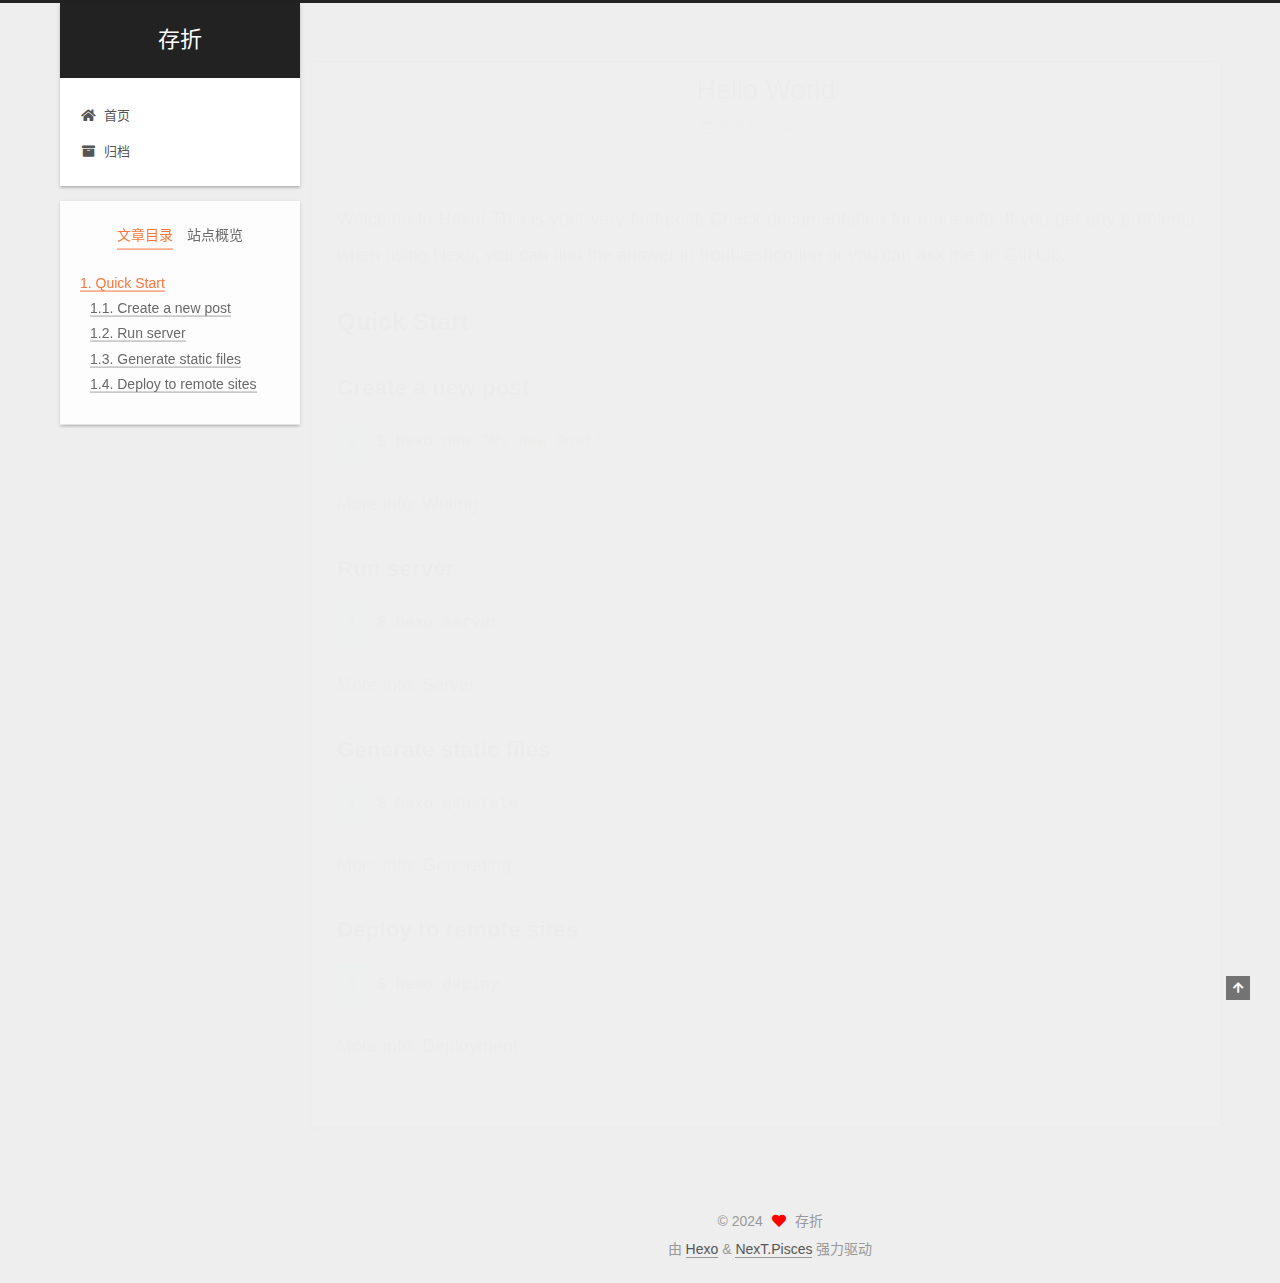
<file: 2024/06/01/hello-world/index.html>
<!DOCTYPE html>
<html lang="zh-CN">
<head>
  <meta charset="UTF-8">
<meta name="viewport" content="width=device-width, initial-scale=1, maximum-scale=2">
<meta name="theme-color" content="#222">
<meta name="generator" content="Hexo 7.2.0">
  <link rel="apple-touch-icon" sizes="180x180" href="/images/apple-touch-icon-next.png">
  <link rel="icon" type="image/png" sizes="32x32" href="/images/favicon-32x32-next.png">
  <link rel="icon" type="image/png" sizes="16x16" href="/images/favicon-16x16-next.png">
  <link rel="mask-icon" href="/images/logo.svg" color="#222">

<link rel="stylesheet" href="/css/main.css">


<link rel="stylesheet" href="/lib/font-awesome/css/all.min.css">

<script id="hexo-configurations">
    var NexT = window.NexT || {};
    var CONFIG = {"hostname":"example.com","root":"/","scheme":"Pisces","version":"7.8.0","exturl":false,"sidebar":{"position":"left","display":"post","padding":18,"offset":12,"onmobile":false},"copycode":{"enable":false,"show_result":false,"style":null},"back2top":{"enable":true,"sidebar":false,"scrollpercent":false},"bookmark":{"enable":false,"color":"#222","save":"auto"},"fancybox":false,"mediumzoom":false,"lazyload":false,"pangu":false,"comments":{"style":"tabs","active":null,"storage":true,"lazyload":false,"nav":null},"algolia":{"hits":{"per_page":10},"labels":{"input_placeholder":"Search for Posts","hits_empty":"We didn't find any results for the search: ${query}","hits_stats":"${hits} results found in ${time} ms"}},"localsearch":{"enable":false,"trigger":"auto","top_n_per_article":1,"unescape":false,"preload":false},"motion":{"enable":true,"async":false,"transition":{"post_block":"fadeIn","post_header":"slideDownIn","post_body":"slideDownIn","coll_header":"slideLeftIn","sidebar":"slideUpIn"}}};
  </script>

  <meta name="description" content="Welcome to Hexo! This is your very first post. Check documentation for more info. If you get any problems when using Hexo, you can find the answer in troubleshooting or you can ask me on GitHub. Quick">
<meta property="og:type" content="article">
<meta property="og:title" content="Hello World">
<meta property="og:url" content="http://example.com/2024/06/01/hello-world/index.html">
<meta property="og:site_name" content="存折">
<meta property="og:description" content="Welcome to Hexo! This is your very first post. Check documentation for more info. If you get any problems when using Hexo, you can find the answer in troubleshooting or you can ask me on GitHub. Quick">
<meta property="og:locale" content="zh_CN">
<meta property="article:published_time" content="2024-06-01T09:05:41.116Z">
<meta property="article:modified_time" content="2024-06-01T09:05:41.116Z">
<meta property="article:author" content="存折">
<meta name="twitter:card" content="summary">

<link rel="canonical" href="http://example.com/2024/06/01/hello-world/">


<script id="page-configurations">
  // https://hexo.io/docs/variables.html
  CONFIG.page = {
    sidebar: "",
    isHome : false,
    isPost : true,
    lang   : 'zh-CN'
  };
</script>

  <title>Hello World | 存折</title>
  






  <noscript>
  <style>
  .use-motion .brand,
  .use-motion .menu-item,
  .sidebar-inner,
  .use-motion .post-block,
  .use-motion .pagination,
  .use-motion .comments,
  .use-motion .post-header,
  .use-motion .post-body,
  .use-motion .collection-header { opacity: initial; }

  .use-motion .site-title,
  .use-motion .site-subtitle {
    opacity: initial;
    top: initial;
  }

  .use-motion .logo-line-before i { left: initial; }
  .use-motion .logo-line-after i { right: initial; }
  </style>
</noscript>

</head>

<body itemscope itemtype="http://schema.org/WebPage">
  <div class="container use-motion">
    <div class="headband"></div>

    <header class="header" itemscope itemtype="http://schema.org/WPHeader">
      <div class="header-inner"><div class="site-brand-container">
  <div class="site-nav-toggle">
    <div class="toggle" aria-label="切换导航栏">
      <span class="toggle-line toggle-line-first"></span>
      <span class="toggle-line toggle-line-middle"></span>
      <span class="toggle-line toggle-line-last"></span>
    </div>
  </div>

  <div class="site-meta">

    <a href="/" class="brand" rel="start">
      <span class="logo-line-before"><i></i></span>
      <h1 class="site-title">存折</h1>
      <span class="logo-line-after"><i></i></span>
    </a>
  </div>

  <div class="site-nav-right">
    <div class="toggle popup-trigger">
    </div>
  </div>
</div>




<nav class="site-nav">
  <ul id="menu" class="main-menu menu">
        <li class="menu-item menu-item-home">

    <a href="/" rel="section"><i class="fa fa-home fa-fw"></i>首页</a>

  </li>
        <li class="menu-item menu-item-archives">

    <a href="/archives/" rel="section"><i class="fa fa-archive fa-fw"></i>归档</a>

  </li>
  </ul>
</nav>




</div>
    </header>

    
  <div class="back-to-top">
    <i class="fa fa-arrow-up"></i>
    <span>0%</span>
  </div>


    <main class="main">
      <div class="main-inner">
        <div class="content-wrap">
          

          <div class="content post posts-expand">
            

    
  
  
  <article itemscope itemtype="http://schema.org/Article" class="post-block" lang="zh-CN">
    <link itemprop="mainEntityOfPage" href="http://example.com/2024/06/01/hello-world/">

    <span hidden itemprop="author" itemscope itemtype="http://schema.org/Person">
      <meta itemprop="image" content="/images/avatar.gif">
      <meta itemprop="name" content="存折">
      <meta itemprop="description" content="让我们一起来维护它吧">
    </span>

    <span hidden itemprop="publisher" itemscope itemtype="http://schema.org/Organization">
      <meta itemprop="name" content="存折">
    </span>
      <header class="post-header">
        <h1 class="post-title" itemprop="name headline">
          Hello World
        </h1>

        <div class="post-meta">
            <span class="post-meta-item">
              <span class="post-meta-item-icon">
                <i class="far fa-calendar"></i>
              </span>
              <span class="post-meta-item-text">发表于</span>

              <time title="创建时间：2024-06-01 17:05:41" itemprop="dateCreated datePublished" datetime="2024-06-01T17:05:41+08:00">2024-06-01</time>
            </span>

          

        </div>
      </header>

    
    
    
    <div class="post-body" itemprop="articleBody">

      
        <p>Welcome to <a target="_blank" rel="noopener" href="https://hexo.io/">Hexo</a>! This is your very first post. Check <a target="_blank" rel="noopener" href="https://hexo.io/docs/">documentation</a> for more info. If you get any problems when using Hexo, you can find the answer in <a target="_blank" rel="noopener" href="https://hexo.io/docs/troubleshooting.html">troubleshooting</a> or you can ask me on <a target="_blank" rel="noopener" href="https://github.com/hexojs/hexo/issues">GitHub</a>.</p>
<h2 id="Quick-Start"><a href="#Quick-Start" class="headerlink" title="Quick Start"></a>Quick Start</h2><h3 id="Create-a-new-post"><a href="#Create-a-new-post" class="headerlink" title="Create a new post"></a>Create a new post</h3><figure class="highlight bash"><table><tr><td class="gutter"><pre><span class="line">1</span><br></pre></td><td class="code"><pre><span class="line">$ hexo new <span class="string">&quot;My New Post&quot;</span></span><br></pre></td></tr></table></figure>

<p>More info: <a target="_blank" rel="noopener" href="https://hexo.io/docs/writing.html">Writing</a></p>
<h3 id="Run-server"><a href="#Run-server" class="headerlink" title="Run server"></a>Run server</h3><figure class="highlight bash"><table><tr><td class="gutter"><pre><span class="line">1</span><br></pre></td><td class="code"><pre><span class="line">$ hexo server</span><br></pre></td></tr></table></figure>

<p>More info: <a target="_blank" rel="noopener" href="https://hexo.io/docs/server.html">Server</a></p>
<h3 id="Generate-static-files"><a href="#Generate-static-files" class="headerlink" title="Generate static files"></a>Generate static files</h3><figure class="highlight bash"><table><tr><td class="gutter"><pre><span class="line">1</span><br></pre></td><td class="code"><pre><span class="line">$ hexo generate</span><br></pre></td></tr></table></figure>

<p>More info: <a target="_blank" rel="noopener" href="https://hexo.io/docs/generating.html">Generating</a></p>
<h3 id="Deploy-to-remote-sites"><a href="#Deploy-to-remote-sites" class="headerlink" title="Deploy to remote sites"></a>Deploy to remote sites</h3><figure class="highlight bash"><table><tr><td class="gutter"><pre><span class="line">1</span><br></pre></td><td class="code"><pre><span class="line">$ hexo deploy</span><br></pre></td></tr></table></figure>

<p>More info: <a target="_blank" rel="noopener" href="https://hexo.io/docs/one-command-deployment.html">Deployment</a></p>

    </div>

    
    
    

      <footer class="post-footer">

        


        
      </footer>
    
  </article>
  
  
  



          </div>
          

<script>
  window.addEventListener('tabs:register', () => {
    let { activeClass } = CONFIG.comments;
    if (CONFIG.comments.storage) {
      activeClass = localStorage.getItem('comments_active') || activeClass;
    }
    if (activeClass) {
      let activeTab = document.querySelector(`a[href="#comment-${activeClass}"]`);
      if (activeTab) {
        activeTab.click();
      }
    }
  });
  if (CONFIG.comments.storage) {
    window.addEventListener('tabs:click', event => {
      if (!event.target.matches('.tabs-comment .tab-content .tab-pane')) return;
      let commentClass = event.target.classList[1];
      localStorage.setItem('comments_active', commentClass);
    });
  }
</script>

        </div>
          
  
  <div class="toggle sidebar-toggle">
    <span class="toggle-line toggle-line-first"></span>
    <span class="toggle-line toggle-line-middle"></span>
    <span class="toggle-line toggle-line-last"></span>
  </div>

  <aside class="sidebar">
    <div class="sidebar-inner">

      <ul class="sidebar-nav motion-element">
        <li class="sidebar-nav-toc">
          文章目录
        </li>
        <li class="sidebar-nav-overview">
          站点概览
        </li>
      </ul>

      <!--noindex-->
      <div class="post-toc-wrap sidebar-panel">
          <div class="post-toc motion-element"><ol class="nav"><li class="nav-item nav-level-2"><a class="nav-link" href="#Quick-Start"><span class="nav-number">1.</span> <span class="nav-text">Quick Start</span></a><ol class="nav-child"><li class="nav-item nav-level-3"><a class="nav-link" href="#Create-a-new-post"><span class="nav-number">1.1.</span> <span class="nav-text">Create a new post</span></a></li><li class="nav-item nav-level-3"><a class="nav-link" href="#Run-server"><span class="nav-number">1.2.</span> <span class="nav-text">Run server</span></a></li><li class="nav-item nav-level-3"><a class="nav-link" href="#Generate-static-files"><span class="nav-number">1.3.</span> <span class="nav-text">Generate static files</span></a></li><li class="nav-item nav-level-3"><a class="nav-link" href="#Deploy-to-remote-sites"><span class="nav-number">1.4.</span> <span class="nav-text">Deploy to remote sites</span></a></li></ol></li></ol></div>
      </div>
      <!--/noindex-->

      <div class="site-overview-wrap sidebar-panel">
        <div class="site-author motion-element" itemprop="author" itemscope itemtype="http://schema.org/Person">
  <p class="site-author-name" itemprop="name">存折</p>
  <div class="site-description" itemprop="description">让我们一起来维护它吧</div>
</div>
<div class="site-state-wrap motion-element">
  <nav class="site-state">
      <div class="site-state-item site-state-posts">
          <a href="/archives/">
        
          <span class="site-state-item-count">1</span>
          <span class="site-state-item-name">日志</span>
        </a>
      </div>
  </nav>
</div>



      </div>

    </div>
  </aside>
  <div id="sidebar-dimmer"></div>


      </div>
    </main>

    <footer class="footer">
      <div class="footer-inner">
        

        

<div class="copyright">
  
  &copy; 
  <span itemprop="copyrightYear">2024</span>
  <span class="with-love">
    <i class="fa fa-heart"></i>
  </span>
  <span class="author" itemprop="copyrightHolder">存折</span>
</div>
  <div class="powered-by">由 <a href="https://hexo.io/" class="theme-link" rel="noopener" target="_blank">Hexo</a> & <a href="https://pisces.theme-next.org/" class="theme-link" rel="noopener" target="_blank">NexT.Pisces</a> 强力驱动
  </div>

        








      </div>
    </footer>
  </div>

  
  <script src="/lib/anime.min.js"></script>
  <script src="/lib/velocity/velocity.min.js"></script>
  <script src="/lib/velocity/velocity.ui.min.js"></script>

<script src="/js/utils.js"></script>

<script src="/js/motion.js"></script>


<script src="/js/schemes/pisces.js"></script>


<script src="/js/next-boot.js"></script>




  















  

  

</body>
</html>
</file>
<file: css/main.css>
:root {
  --body-bg-color: #eee;
  --content-bg-color: #fff;
  --card-bg-color: #f5f5f5;
  --text-color: #555;
  --blockquote-color: #666;
  --link-color: #555;
  --link-hover-color: #222;
  --brand-color: #fff;
  --brand-hover-color: #fff;
  --table-row-odd-bg-color: #f9f9f9;
  --table-row-hover-bg-color: #f5f5f5;
  --menu-item-bg-color: #f5f5f5;
  --btn-default-bg: #fff;
  --btn-default-color: #555;
  --btn-default-border-color: #555;
  --btn-default-hover-bg: #222;
  --btn-default-hover-color: #fff;
  --btn-default-hover-border-color: #222;
}
html {
  line-height: 1.15; /* 1 */
  -webkit-text-size-adjust: 100%; /* 2 */
}
body {
  margin: 0;
}
main {
  display: block;
}
h1 {
  font-size: 2em;
  margin: 0.67em 0;
}
hr {
  box-sizing: content-box; /* 1 */
  height: 0; /* 1 */
  overflow: visible; /* 2 */
}
pre {
  font-family: monospace, monospace; /* 1 */
  font-size: 1em; /* 2 */
}
a {
  background: transparent;
}
abbr[title] {
  border-bottom: none; /* 1 */
  text-decoration: underline; /* 2 */
  text-decoration: underline dotted; /* 2 */
}
b,
strong {
  font-weight: bolder;
}
code,
kbd,
samp {
  font-family: monospace, monospace; /* 1 */
  font-size: 1em; /* 2 */
}
small {
  font-size: 80%;
}
sub,
sup {
  font-size: 75%;
  line-height: 0;
  position: relative;
  vertical-align: baseline;
}
sub {
  bottom: -0.25em;
}
sup {
  top: -0.5em;
}
img {
  border-style: none;
}
button,
input,
optgroup,
select,
textarea {
  font-family: inherit; /* 1 */
  font-size: 100%; /* 1 */
  line-height: 1.15; /* 1 */
  margin: 0; /* 2 */
}
button,
input {
/* 1 */
  overflow: visible;
}
button,
select {
/* 1 */
  text-transform: none;
}
button,
[type='button'],
[type='reset'],
[type='submit'] {
  -webkit-appearance: button;
}
button::-moz-focus-inner,
[type='button']::-moz-focus-inner,
[type='reset']::-moz-focus-inner,
[type='submit']::-moz-focus-inner {
  border-style: none;
  padding: 0;
}
button:-moz-focusring,
[type='button']:-moz-focusring,
[type='reset']:-moz-focusring,
[type='submit']:-moz-focusring {
  outline: 1px dotted ButtonText;
}
fieldset {
  padding: 0.35em 0.75em 0.625em;
}
legend {
  box-sizing: border-box; /* 1 */
  color: inherit; /* 2 */
  display: table; /* 1 */
  max-width: 100%; /* 1 */
  padding: 0; /* 3 */
  white-space: normal; /* 1 */
}
progress {
  vertical-align: baseline;
}
textarea {
  overflow: auto;
}
[type='checkbox'],
[type='radio'] {
  box-sizing: border-box; /* 1 */
  padding: 0; /* 2 */
}
[type='number']::-webkit-inner-spin-button,
[type='number']::-webkit-outer-spin-button {
  height: auto;
}
[type='search'] {
  outline-offset: -2px; /* 2 */
  -webkit-appearance: textfield; /* 1 */
}
[type='search']::-webkit-search-decoration {
  -webkit-appearance: none;
}
::-webkit-file-upload-button {
  font: inherit; /* 2 */
  -webkit-appearance: button; /* 1 */
}
details {
  display: block;
}
summary {
  display: list-item;
}
template {
  display: none;
}
[hidden] {
  display: none;
}
::selection {
  background: #262a30;
  color: #eee;
}
html,
body {
  height: 100%;
}
body {
  background: var(--body-bg-color);
  color: var(--text-color);
  font-family: 'Lato', "PingFang SC", "Microsoft YaHei", sans-serif;
  font-size: 1em;
  line-height: 2;
}
@media (max-width: 991px) {
  body {
    padding-left: 0 !important;
    padding-right: 0 !important;
  }
}
h1,
h2,
h3,
h4,
h5,
h6 {
  font-family: 'Lato', "PingFang SC", "Microsoft YaHei", sans-serif;
  font-weight: bold;
  line-height: 1.5;
  margin: 20px 0 15px;
}
h1 {
  font-size: 1.5em;
}
h2 {
  font-size: 1.375em;
}
h3 {
  font-size: 1.25em;
}
h4 {
  font-size: 1.125em;
}
h5 {
  font-size: 1em;
}
h6 {
  font-size: 0.875em;
}
p {
  margin: 0 0 20px 0;
}
a,
span.exturl {
  border-bottom: 1px solid #999;
  color: var(--link-color);
  outline: 0;
  text-decoration: none;
  overflow-wrap: break-word;
  word-wrap: break-word;
  cursor: pointer;
}
a:hover,
span.exturl:hover {
  border-bottom-color: var(--link-hover-color);
  color: var(--link-hover-color);
}
iframe,
img,
video {
  display: block;
  margin-left: auto;
  margin-right: auto;
  max-width: 100%;
}
hr {
  background-image: repeating-linear-gradient(-45deg, #ddd, #ddd 4px, transparent 4px, transparent 8px);
  border: 0;
  height: 3px;
  margin: 40px 0;
}
blockquote {
  border-left: 4px solid #ddd;
  color: var(--blockquote-color);
  margin: 0;
  padding: 0 15px;
}
blockquote cite::before {
  content: '-';
  padding: 0 5px;
}
dt {
  font-weight: bold;
}
dd {
  margin: 0;
  padding: 0;
}
kbd {
  background-color: #f5f5f5;
  background-image: linear-gradient(#eee, #fff, #eee);
  border: 1px solid #ccc;
  border-radius: 0.2em;
  box-shadow: 0.1em 0.1em 0.2em rgba(0,0,0,0.1);
  color: #555;
  font-family: inherit;
  padding: 0.1em 0.3em;
  white-space: nowrap;
}
.table-container {
  overflow: auto;
}
table {
  border-collapse: collapse;
  border-spacing: 0;
  font-size: 0.875em;
  margin: 0 0 20px 0;
  width: 100%;
}
tbody tr:nth-of-type(odd) {
  background: var(--table-row-odd-bg-color);
}
tbody tr:hover {
  background: var(--table-row-hover-bg-color);
}
caption,
th,
td {
  font-weight: normal;
  padding: 8px;
  vertical-align: middle;
}
th,
td {
  border: 1px solid #ddd;
  border-bottom: 3px solid #ddd;
}
th {
  font-weight: 700;
  padding-bottom: 10px;
}
td {
  border-bottom-width: 1px;
}
.btn {
  background: var(--btn-default-bg);
  border: 2px solid var(--btn-default-border-color);
  border-radius: 2px;
  color: var(--btn-default-color);
  display: inline-block;
  font-size: 0.875em;
  line-height: 2;
  padding: 0 20px;
  text-decoration: none;
  transition-property: background-color;
  transition-delay: 0s;
  transition-duration: 0.2s;
  transition-timing-function: ease-in-out;
}
.btn:hover {
  background: var(--btn-default-hover-bg);
  border-color: var(--btn-default-hover-border-color);
  color: var(--btn-default-hover-color);
}
.btn + .btn {
  margin: 0 0 8px 8px;
}
.btn .fa-fw {
  text-align: left;
  width: 1.285714285714286em;
}
.toggle {
  line-height: 0;
}
.toggle .toggle-line {
  background: #fff;
  display: inline-block;
  height: 2px;
  left: 0;
  position: relative;
  top: 0;
  transition: all 0.4s;
  vertical-align: top;
  width: 100%;
}
.toggle .toggle-line:not(:first-child) {
  margin-top: 3px;
}
.toggle.toggle-arrow .toggle-line-first {
  left: 50%;
  top: 2px;
  transform: rotate(45deg);
  width: 50%;
}
.toggle.toggle-arrow .toggle-line-middle {
  left: 2px;
  width: 90%;
}
.toggle.toggle-arrow .toggle-line-last {
  left: 50%;
  top: -2px;
  transform: rotate(-45deg);
  width: 50%;
}
.toggle.toggle-close .toggle-line-first {
  transform: rotate(-45deg);
  top: 5px;
}
.toggle.toggle-close .toggle-line-middle {
  opacity: 0;
}
.toggle.toggle-close .toggle-line-last {
  transform: rotate(45deg);
  top: -5px;
}
.highlight,
pre {
  background: #f7f7f7;
  color: #4d4d4c;
  line-height: 1.6;
  margin: 0 auto 20px;
}
pre,
code {
  font-family: consolas, Menlo, monospace, "PingFang SC", "Microsoft YaHei";
}
code {
  background: #eee;
  border-radius: 3px;
  color: #555;
  padding: 2px 4px;
  overflow-wrap: break-word;
  word-wrap: break-word;
}
.highlight *::selection {
  background: #d6d6d6;
}
.highlight pre {
  border: 0;
  margin: 0;
  padding: 10px 0;
}
.highlight table {
  border: 0;
  margin: 0;
  width: auto;
}
.highlight td {
  border: 0;
  padding: 0;
}
.highlight figcaption {
  background: #eff2f3;
  color: #4d4d4c;
  display: flex;
  font-size: 0.875em;
  justify-content: space-between;
  line-height: 1.2;
  padding: 0.5em;
}
.highlight figcaption a {
  color: #4d4d4c;
}
.highlight figcaption a:hover {
  border-bottom-color: #4d4d4c;
}
.highlight .gutter {
  -moz-user-select: none;
  -ms-user-select: none;
  -webkit-user-select: none;
  user-select: none;
}
.highlight .gutter pre {
  background: #eff2f3;
  color: #869194;
  padding-left: 10px;
  padding-right: 10px;
  text-align: right;
}
.highlight .code pre {
  background: #f7f7f7;
  padding-left: 10px;
  width: 100%;
}
.gist table {
  width: auto;
}
.gist table td {
  border: 0;
}
pre {
  overflow: auto;
  padding: 10px;
}
pre code {
  background: none;
  color: #4d4d4c;
  font-size: 0.875em;
  padding: 0;
  text-shadow: none;
}
pre .deletion {
  background: #fdd;
}
pre .addition {
  background: #dfd;
}
pre .meta {
  color: #eab700;
  -moz-user-select: none;
  -ms-user-select: none;
  -webkit-user-select: none;
  user-select: none;
}
pre .comment {
  color: #8e908c;
}
pre .variable,
pre .attribute,
pre .tag,
pre .name,
pre .regexp,
pre .ruby .constant,
pre .xml .tag .title,
pre .xml .pi,
pre .xml .doctype,
pre .html .doctype,
pre .css .id,
pre .css .class,
pre .css .pseudo {
  color: #c82829;
}
pre .number,
pre .preprocessor,
pre .built_in,
pre .builtin-name,
pre .literal,
pre .params,
pre .constant,
pre .command {
  color: #f5871f;
}
pre .ruby .class .title,
pre .css .rules .attribute,
pre .string,
pre .symbol,
pre .value,
pre .inheritance,
pre .header,
pre .ruby .symbol,
pre .xml .cdata,
pre .special,
pre .formula {
  color: #718c00;
}
pre .title,
pre .css .hexcolor {
  color: #3e999f;
}
pre .function,
pre .python .decorator,
pre .python .title,
pre .ruby .function .title,
pre .ruby .title .keyword,
pre .perl .sub,
pre .javascript .title,
pre .coffeescript .title {
  color: #4271ae;
}
pre .keyword,
pre .javascript .function {
  color: #8959a8;
}
.blockquote-center {
  border-left: none;
  margin: 40px 0;
  padding: 0;
  position: relative;
  text-align: center;
}
.blockquote-center .fa {
  display: block;
  opacity: 0.6;
  position: absolute;
  width: 100%;
}
.blockquote-center .fa-quote-left {
  border-top: 1px solid #ccc;
  text-align: left;
  top: -20px;
}
.blockquote-center .fa-quote-right {
  border-bottom: 1px solid #ccc;
  text-align: right;
  bottom: -20px;
}
.blockquote-center p,
.blockquote-center div {
  text-align: center;
}
.post-body .group-picture img {
  margin: 0 auto;
  padding: 0 3px;
}
.group-picture-row {
  margin-bottom: 6px;
  overflow: hidden;
}
.group-picture-column {
  float: left;
  margin-bottom: 10px;
}
.post-body .label {
  color: #555;
  display: inline;
  padding: 0 2px;
}
.post-body .label.default {
  background: #f0f0f0;
}
.post-body .label.primary {
  background: #efe6f7;
}
.post-body .label.info {
  background: #e5f2f8;
}
.post-body .label.success {
  background: #e7f4e9;
}
.post-body .label.warning {
  background: #fcf6e1;
}
.post-body .label.danger {
  background: #fae8eb;
}
.post-body .tabs {
  margin-bottom: 20px;
}
.post-body .tabs,
.tabs-comment {
  display: block;
  padding-top: 10px;
  position: relative;
}
.post-body .tabs ul.nav-tabs,
.tabs-comment ul.nav-tabs {
  display: flex;
  flex-wrap: wrap;
  margin: 0;
  margin-bottom: -1px;
  padding: 0;
}
@media (max-width: 413px) {
  .post-body .tabs ul.nav-tabs,
  .tabs-comment ul.nav-tabs {
    display: block;
    margin-bottom: 5px;
  }
}
.post-body .tabs ul.nav-tabs li.tab,
.tabs-comment ul.nav-tabs li.tab {
  border-bottom: 1px solid #ddd;
  border-left: 1px solid transparent;
  border-right: 1px solid transparent;
  border-top: 3px solid transparent;
  flex-grow: 1;
  list-style-type: none;
  border-radius: 0 0 0 0;
}
@media (max-width: 413px) {
  .post-body .tabs ul.nav-tabs li.tab,
  .tabs-comment ul.nav-tabs li.tab {
    border-bottom: 1px solid transparent;
    border-left: 3px solid transparent;
    border-right: 1px solid transparent;
    border-top: 1px solid transparent;
  }
}
@media (max-width: 413px) {
  .post-body .tabs ul.nav-tabs li.tab,
  .tabs-comment ul.nav-tabs li.tab {
    border-radius: 0;
  }
}
.post-body .tabs ul.nav-tabs li.tab a,
.tabs-comment ul.nav-tabs li.tab a {
  border-bottom: initial;
  display: block;
  line-height: 1.8;
  outline: 0;
  padding: 0.25em 0.75em;
  text-align: center;
  transition-delay: 0s;
  transition-duration: 0.2s;
  transition-timing-function: ease-out;
}
.post-body .tabs ul.nav-tabs li.tab a i,
.tabs-comment ul.nav-tabs li.tab a i {
  width: 1.285714285714286em;
}
.post-body .tabs ul.nav-tabs li.tab.active,
.tabs-comment ul.nav-tabs li.tab.active {
  border-bottom: 1px solid transparent;
  border-left: 1px solid #ddd;
  border-right: 1px solid #ddd;
  border-top: 3px solid #fc6423;
}
@media (max-width: 413px) {
  .post-body .tabs ul.nav-tabs li.tab.active,
  .tabs-comment ul.nav-tabs li.tab.active {
    border-bottom: 1px solid #ddd;
    border-left: 3px solid #fc6423;
    border-right: 1px solid #ddd;
    border-top: 1px solid #ddd;
  }
}
.post-body .tabs ul.nav-tabs li.tab.active a,
.tabs-comment ul.nav-tabs li.tab.active a {
  color: var(--link-color);
  cursor: default;
}
.post-body .tabs .tab-content .tab-pane,
.tabs-comment .tab-content .tab-pane {
  border: 1px solid #ddd;
  border-top: 0;
  padding: 20px 20px 0 20px;
  border-radius: 0;
}
.post-body .tabs .tab-content .tab-pane:not(.active),
.tabs-comment .tab-content .tab-pane:not(.active) {
  display: none;
}
.post-body .tabs .tab-content .tab-pane.active,
.tabs-comment .tab-content .tab-pane.active {
  display: block;
}
.post-body .tabs .tab-content .tab-pane.active:nth-of-type(1),
.tabs-comment .tab-content .tab-pane.active:nth-of-type(1) {
  border-radius: 0 0 0 0;
}
@media (max-width: 413px) {
  .post-body .tabs .tab-content .tab-pane.active:nth-of-type(1),
  .tabs-comment .tab-content .tab-pane.active:nth-of-type(1) {
    border-radius: 0;
  }
}
.post-body .note {
  border-radius: 3px;
  margin-bottom: 20px;
  padding: 1em;
  position: relative;
  border: 1px solid #eee;
  border-left-width: 5px;
}
.post-body .note h2,
.post-body .note h3,
.post-body .note h4,
.post-body .note h5,
.post-body .note h6 {
  margin-top: 0;
  border-bottom: initial;
  margin-bottom: 0;
  padding-top: 0;
}
.post-body .note p:first-child,
.post-body .note ul:first-child,
.post-body .note ol:first-child,
.post-body .note table:first-child,
.post-body .note pre:first-child,
.post-body .note blockquote:first-child,
.post-body .note img:first-child {
  margin-top: 0;
}
.post-body .note p:last-child,
.post-body .note ul:last-child,
.post-body .note ol:last-child,
.post-body .note table:last-child,
.post-body .note pre:last-child,
.post-body .note blockquote:last-child,
.post-body .note img:last-child {
  margin-bottom: 0;
}
.post-body .note.default {
  border-left-color: #777;
}
.post-body .note.default h2,
.post-body .note.default h3,
.post-body .note.default h4,
.post-body .note.default h5,
.post-body .note.default h6 {
  color: #777;
}
.post-body .note.primary {
  border-left-color: #6f42c1;
}
.post-body .note.primary h2,
.post-body .note.primary h3,
.post-body .note.primary h4,
.post-body .note.primary h5,
.post-body .note.primary h6 {
  color: #6f42c1;
}
.post-body .note.info {
  border-left-color: #428bca;
}
.post-body .note.info h2,
.post-body .note.info h3,
.post-body .note.info h4,
.post-body .note.info h5,
.post-body .note.info h6 {
  color: #428bca;
}
.post-body .note.success {
  border-left-color: #5cb85c;
}
.post-body .note.success h2,
.post-body .note.success h3,
.post-body .note.success h4,
.post-body .note.success h5,
.post-body .note.success h6 {
  color: #5cb85c;
}
.post-body .note.warning {
  border-left-color: #f0ad4e;
}
.post-body .note.warning h2,
.post-body .note.warning h3,
.post-body .note.warning h4,
.post-body .note.warning h5,
.post-body .note.warning h6 {
  color: #f0ad4e;
}
.post-body .note.danger {
  border-left-color: #d9534f;
}
.post-body .note.danger h2,
.post-body .note.danger h3,
.post-body .note.danger h4,
.post-body .note.danger h5,
.post-body .note.danger h6 {
  color: #d9534f;
}
.pagination .prev,
.pagination .next,
.pagination .page-number,
.pagination .space {
  display: inline-block;
  margin: 0 10px;
  padding: 0 11px;
  position: relative;
  top: -1px;
}
@media (max-width: 767px) {
  .pagination .prev,
  .pagination .next,
  .pagination .page-number,
  .pagination .space {
    margin: 0 5px;
  }
}
.pagination {
  border-top: 1px solid #eee;
  margin: 120px 0 0;
  text-align: center;
}
.pagination .prev,
.pagination .next,
.pagination .page-number {
  border-bottom: 0;
  border-top: 1px solid #eee;
  transition-property: border-color;
  transition-delay: 0s;
  transition-duration: 0.2s;
  transition-timing-function: ease-in-out;
}
.pagination .prev:hover,
.pagination .next:hover,
.pagination .page-number:hover {
  border-top-color: #222;
}
.pagination .space {
  margin: 0;
  padding: 0;
}
.pagination .prev {
  margin-left: 0;
}
.pagination .next {
  margin-right: 0;
}
.pagination .page-number.current {
  background: #ccc;
  border-top-color: #ccc;
  color: #fff;
}
@media (max-width: 767px) {
  .pagination {
    border-top: none;
  }
  .pagination .prev,
  .pagination .next,
  .pagination .page-number {
    border-bottom: 1px solid #eee;
    border-top: 0;
    margin-bottom: 10px;
    padding: 0 10px;
  }
  .pagination .prev:hover,
  .pagination .next:hover,
  .pagination .page-number:hover {
    border-bottom-color: #222;
  }
}
.comments {
  margin-top: 60px;
  overflow: hidden;
}
.comment-button-group {
  display: flex;
  flex-wrap: wrap-reverse;
  justify-content: center;
  margin: 1em 0;
}
.comment-button-group .comment-button {
  margin: 0.1em 0.2em;
}
.comment-button-group .comment-button.active {
  background: var(--btn-default-hover-bg);
  border-color: var(--btn-default-hover-border-color);
  color: var(--btn-default-hover-color);
}
.comment-position {
  display: none;
}
.comment-position.active {
  display: block;
}
.tabs-comment {
  background: var(--content-bg-color);
  margin-top: 4em;
  padding-top: 0;
}
.tabs-comment .comments {
  border: 0;
  box-shadow: none;
  margin-top: 0;
  padding-top: 0;
}
.container {
  min-height: 100%;
  position: relative;
}
.main-inner {
  margin: 0 auto;
  width: calc(100% - 20px);
}
@media (min-width: 1200px) {
  .main-inner {
    width: 1160px;
  }
}
@media (min-width: 1600px) {
  .main-inner {
    width: 73%;
  }
}
@media (max-width: 767px) {
  .content-wrap {
    padding: 0 20px;
  }
}
.header {
  background: transparent;
}
.header-inner {
  margin: 0 auto;
  width: calc(100% - 20px);
}
@media (min-width: 1200px) {
  .header-inner {
    width: 1160px;
  }
}
@media (min-width: 1600px) {
  .header-inner {
    width: 73%;
  }
}
.site-brand-container {
  display: flex;
  flex-shrink: 0;
  padding: 0 10px;
}
.headband {
  background: #222;
  height: 3px;
}
.site-meta {
  flex-grow: 1;
  text-align: center;
}
@media (max-width: 767px) {
  .site-meta {
    text-align: center;
  }
}
.brand {
  border-bottom: none;
  color: var(--brand-color);
  display: inline-block;
  line-height: 1.375em;
  padding: 0 40px;
  position: relative;
}
.brand:hover {
  color: var(--brand-hover-color);
}
.site-title {
  font-family: 'Lato', "PingFang SC", "Microsoft YaHei", sans-serif;
  font-size: 1.375em;
  font-weight: normal;
  margin: 0;
}
.site-subtitle {
  color: #ddd;
  font-size: 0.8125em;
  margin: 10px 0;
}
.use-motion .brand {
  opacity: 0;
}
.use-motion .site-title,
.use-motion .site-subtitle,
.use-motion .custom-logo-image {
  opacity: 0;
  position: relative;
  top: -10px;
}
.site-nav-toggle,
.site-nav-right {
  display: none;
}
@media (max-width: 767px) {
  .site-nav-toggle,
  .site-nav-right {
    display: flex;
    flex-direction: column;
    justify-content: center;
  }
}
.site-nav-toggle .toggle,
.site-nav-right .toggle {
  color: var(--text-color);
  padding: 10px;
  width: 22px;
}
.site-nav-toggle .toggle .toggle-line,
.site-nav-right .toggle .toggle-line {
  background: var(--text-color);
  border-radius: 1px;
}
.site-nav {
  display: block;
}
@media (max-width: 767px) {
  .site-nav {
    clear: both;
    display: none;
  }
}
.site-nav.site-nav-on {
  display: block;
}
.menu {
  margin-top: 20px;
  padding-left: 0;
  text-align: center;
}
.menu-item {
  display: inline-block;
  list-style: none;
  margin: 0 10px;
}
@media (max-width: 767px) {
  .menu-item {
    display: block;
    margin-top: 10px;
  }
  .menu-item.menu-item-search {
    display: none;
  }
}
.menu-item a,
.menu-item span.exturl {
  border-bottom: 0;
  display: block;
  font-size: 0.8125em;
  transition-property: border-color;
  transition-delay: 0s;
  transition-duration: 0.2s;
  transition-timing-function: ease-in-out;
}
@media (hover: none) {
  .menu-item a:hover,
  .menu-item span.exturl:hover {
    border-bottom-color: transparent !important;
  }
}
.menu-item .fa,
.menu-item .fab,
.menu-item .far,
.menu-item .fas {
  margin-right: 8px;
}
.menu-item .badge {
  display: inline-block;
  font-weight: bold;
  line-height: 1;
  margin-left: 0.35em;
  margin-top: 0.35em;
  text-align: center;
  white-space: nowrap;
}
@media (max-width: 767px) {
  .menu-item .badge {
    float: right;
    margin-left: 0;
  }
}
.menu-item-active a,
.menu .menu-item a:hover,
.menu .menu-item span.exturl:hover {
  background: var(--menu-item-bg-color);
}
.use-motion .menu-item {
  opacity: 0;
}
.sidebar {
  background: #222;
  bottom: 0;
  box-shadow: inset 0 2px 6px #000;
  position: fixed;
  top: 0;
}
@media (max-width: 991px) {
  .sidebar {
    display: none;
  }
}
.sidebar-inner {
  color: #999;
  padding: 18px 10px;
  text-align: center;
}
.cc-license {
  margin-top: 10px;
  text-align: center;
}
.cc-license .cc-opacity {
  border-bottom: none;
  opacity: 0.7;
}
.cc-license .cc-opacity:hover {
  opacity: 0.9;
}
.cc-license img {
  display: inline-block;
}
.site-author-image {
  border: 1px solid #eee;
  display: block;
  margin: 0 auto;
  max-width: 120px;
  padding: 2px;
}
.site-author-name {
  color: var(--text-color);
  font-weight: 600;
  margin: 0;
  text-align: center;
}
.site-description {
  color: #999;
  font-size: 0.8125em;
  margin-top: 0;
  text-align: center;
}
.links-of-author {
  margin-top: 15px;
}
.links-of-author a,
.links-of-author span.exturl {
  border-bottom-color: #555;
  display: inline-block;
  font-size: 0.8125em;
  margin-bottom: 10px;
  margin-right: 10px;
  vertical-align: middle;
}
.links-of-author a::before,
.links-of-author span.exturl::before {
  background: #5822ff;
  border-radius: 50%;
  content: ' ';
  display: inline-block;
  height: 4px;
  margin-right: 3px;
  vertical-align: middle;
  width: 4px;
}
.sidebar-button {
  margin-top: 15px;
}
.sidebar-button a {
  border: 1px solid #fc6423;
  border-radius: 4px;
  color: #fc6423;
  display: inline-block;
  padding: 0 15px;
}
.sidebar-button a .fa,
.sidebar-button a .fab,
.sidebar-button a .far,
.sidebar-button a .fas {
  margin-right: 5px;
}
.sidebar-button a:hover {
  background: #fc6423;
  border: 1px solid #fc6423;
  color: #fff;
}
.sidebar-button a:hover .fa,
.sidebar-button a:hover .fab,
.sidebar-button a:hover .far,
.sidebar-button a:hover .fas {
  color: #fff;
}
.links-of-blogroll {
  font-size: 0.8125em;
  margin-top: 10px;
}
.links-of-blogroll-title {
  font-size: 0.875em;
  font-weight: 600;
  margin-top: 0;
}
.links-of-blogroll-list {
  list-style: none;
  margin: 0;
  padding: 0;
}
#sidebar-dimmer {
  display: none;
}
@media (max-width: 767px) {
  #sidebar-dimmer {
    background: #000;
    display: block;
    height: 100%;
    left: 100%;
    opacity: 0;
    position: fixed;
    top: 0;
    width: 100%;
    z-index: 1100;
  }
  .sidebar-active + #sidebar-dimmer {
    opacity: 0.7;
    transform: translateX(-100%);
    transition: opacity 0.5s;
  }
}
.sidebar-nav {
  margin: 0;
  padding-bottom: 20px;
  padding-left: 0;
}
.sidebar-nav li {
  border-bottom: 1px solid transparent;
  color: var(--text-color);
  cursor: pointer;
  display: inline-block;
  font-size: 0.875em;
}
.sidebar-nav li.sidebar-nav-overview {
  margin-left: 10px;
}
.sidebar-nav li:hover {
  color: #fc6423;
}
.sidebar-nav .sidebar-nav-active {
  border-bottom-color: #fc6423;
  color: #fc6423;
}
.sidebar-nav .sidebar-nav-active:hover {
  color: #fc6423;
}
.sidebar-panel {
  display: none;
  overflow-x: hidden;
  overflow-y: auto;
}
.sidebar-panel-active {
  display: block;
}
.sidebar-toggle {
  background: #222;
  bottom: 45px;
  cursor: pointer;
  height: 14px;
  left: 30px;
  padding: 5px;
  position: fixed;
  width: 14px;
  z-index: 1300;
}
@media (max-width: 991px) {
  .sidebar-toggle {
    left: 20px;
    opacity: 0.8;
    display: none;
  }
}
.sidebar-toggle:hover .toggle-line {
  background: #fc6423;
}
.post-toc {
  font-size: 0.875em;
}
.post-toc ol {
  list-style: none;
  margin: 0;
  padding: 0 2px 5px 10px;
  text-align: left;
}
.post-toc ol > ol {
  padding-left: 0;
}
.post-toc ol a {
  transition-property: all;
  transition-delay: 0s;
  transition-duration: 0.2s;
  transition-timing-function: ease-in-out;
}
.post-toc .nav-item {
  line-height: 1.8;
  overflow: hidden;
  text-overflow: ellipsis;
  white-space: nowrap;
}
.post-toc .nav .nav-child {
  display: none;
}
.post-toc .nav .active > .nav-child {
  display: block;
}
.post-toc .nav .active-current > .nav-child {
  display: block;
}
.post-toc .nav .active-current > .nav-child > .nav-item {
  display: block;
}
.post-toc .nav .active > a {
  border-bottom-color: #fc6423;
  color: #fc6423;
}
.post-toc .nav .active-current > a {
  color: #fc6423;
}
.post-toc .nav .active-current > a:hover {
  color: #fc6423;
}
.site-state {
  display: flex;
  justify-content: center;
  line-height: 1.4;
  margin-top: 10px;
  overflow: hidden;
  text-align: center;
  white-space: nowrap;
}
.site-state-item {
  padding: 0 15px;
}
.site-state-item:not(:first-child) {
  border-left: 1px solid #eee;
}
.site-state-item a {
  border-bottom: none;
}
.site-state-item-count {
  display: block;
  font-size: 1em;
  font-weight: 600;
  text-align: center;
}
.site-state-item-name {
  color: #999;
  font-size: 0.8125em;
}
.footer {
  color: #999;
  font-size: 0.875em;
  padding: 20px 0;
}
.footer.footer-fixed {
  bottom: 0;
  left: 0;
  position: absolute;
  right: 0;
}
.footer-inner {
  box-sizing: border-box;
  margin: 0 auto;
  text-align: center;
  width: calc(100% - 20px);
}
@media (min-width: 1200px) {
  .footer-inner {
    width: 1160px;
  }
}
@media (min-width: 1600px) {
  .footer-inner {
    width: 73%;
  }
}
.languages {
  display: inline-block;
  font-size: 1.125em;
  position: relative;
}
.languages .lang-select-label span {
  margin: 0 0.5em;
}
.languages .lang-select {
  height: 100%;
  left: 0;
  opacity: 0;
  position: absolute;
  top: 0;
  width: 100%;
}
.with-love {
  color: #ff0000;
  display: inline-block;
  margin: 0 5px;
}
.powered-by,
.theme-info {
  display: inline-block;
}
@-moz-keyframes iconAnimate {
  0%, 100% {
    transform: scale(1);
  }
  10%, 30% {
    transform: scale(0.9);
  }
  20%, 40%, 60%, 80% {
    transform: scale(1.1);
  }
  50%, 70% {
    transform: scale(1.1);
  }
}
@-webkit-keyframes iconAnimate {
  0%, 100% {
    transform: scale(1);
  }
  10%, 30% {
    transform: scale(0.9);
  }
  20%, 40%, 60%, 80% {
    transform: scale(1.1);
  }
  50%, 70% {
    transform: scale(1.1);
  }
}
@-o-keyframes iconAnimate {
  0%, 100% {
    transform: scale(1);
  }
  10%, 30% {
    transform: scale(0.9);
  }
  20%, 40%, 60%, 80% {
    transform: scale(1.1);
  }
  50%, 70% {
    transform: scale(1.1);
  }
}
@keyframes iconAnimate {
  0%, 100% {
    transform: scale(1);
  }
  10%, 30% {
    transform: scale(0.9);
  }
  20%, 40%, 60%, 80% {
    transform: scale(1.1);
  }
  50%, 70% {
    transform: scale(1.1);
  }
}
.back-to-top {
  font-size: 12px;
  text-align: center;
  transition-delay: 0s;
  transition-duration: 0.2s;
  transition-timing-function: ease-in-out;
}
.back-to-top {
  background: #222;
  bottom: -100px;
  box-sizing: border-box;
  color: #fff;
  cursor: pointer;
  left: 30px;
  opacity: 0.6;
  padding: 0 6px;
  position: fixed;
  transition-property: bottom;
  z-index: 1300;
  width: 24px;
}
.back-to-top span {
  display: none;
}
.back-to-top:hover {
  color: #fc6423;
}
.back-to-top.back-to-top-on {
  bottom: 30px;
}
@media (max-width: 991px) {
  .back-to-top {
    left: 20px;
    opacity: 0.8;
  }
}
.post-body {
  font-family: 'Lato', "PingFang SC", "Microsoft YaHei", sans-serif;
  overflow-wrap: break-word;
  word-wrap: break-word;
}
@media (min-width: 1200px) {
  .post-body {
    font-size: 1.125em;
  }
}
.post-body .exturl .fa {
  font-size: 0.875em;
  margin-left: 4px;
}
.post-body .image-caption,
.post-body .figure .caption {
  color: #999;
  font-size: 0.875em;
  font-weight: bold;
  line-height: 1;
  margin: -20px auto 15px;
  text-align: center;
}
.post-sticky-flag {
  display: inline-block;
  transform: rotate(30deg);
}
.post-button {
  margin-top: 40px;
  text-align: center;
}
.use-motion .post-block {
  opacity: 0;
  margin-top: 60px;
  margin-bottom: 60px;
  padding: 25px;
  background: rgba(255,255,255,0.9) none repeat scroll !important;
  -webkit-box-shadow: 0 0 5px rgba(202,203,203,0.5);
  -moz-box-shadow: 0 0 5px rgba(202,203,204,0.5);
}
.use-motion .pagination,
.use-motion .comments {
  opacity: 0;
}
.use-motion .post-header {
  opacity: 0;
}
.use-motion .post-body {
  opacity: 0;
}
.use-motion .collection-header {
  opacity: 0;
}
.posts-collapse {
  margin-left: 35px;
  position: relative;
}
@media (max-width: 767px) {
  .posts-collapse {
    margin-left: 0px;
    margin-right: 0px;
  }
}
.posts-collapse .collection-title {
  font-size: 1.125em;
  position: relative;
}
.posts-collapse .collection-title::before {
  background: #999;
  border: 1px solid #fff;
  border-radius: 50%;
  content: ' ';
  height: 10px;
  left: 0;
  margin-left: -6px;
  margin-top: -4px;
  position: absolute;
  top: 50%;
  width: 10px;
}
.posts-collapse .collection-year {
  font-size: 1.5em;
  font-weight: bold;
  margin: 60px 0;
  position: relative;
}
.posts-collapse .collection-year::before {
  background: #bbb;
  border-radius: 50%;
  content: ' ';
  height: 8px;
  left: 0;
  margin-left: -4px;
  margin-top: -4px;
  position: absolute;
  top: 50%;
  width: 8px;
}
.posts-collapse .collection-header {
  display: block;
  margin: 0 0 0 20px;
}
.posts-collapse .collection-header small {
  color: #bbb;
  margin-left: 5px;
}
.posts-collapse .post-header {
  border-bottom: 1px dashed #ccc;
  margin: 30px 0;
  padding-left: 15px;
  position: relative;
  transition-property: border;
  transition-delay: 0s;
  transition-duration: 0.2s;
  transition-timing-function: ease-in-out;
}
.posts-collapse .post-header::before {
  background: #bbb;
  border: 1px solid #fff;
  border-radius: 50%;
  content: ' ';
  height: 6px;
  left: 0;
  margin-left: -4px;
  position: absolute;
  top: 0.75em;
  transition-property: background;
  width: 6px;
  transition-delay: 0s;
  transition-duration: 0.2s;
  transition-timing-function: ease-in-out;
}
.posts-collapse .post-header:hover {
  border-bottom-color: #666;
}
.posts-collapse .post-header:hover::before {
  background: #222;
}
.posts-collapse .post-meta {
  display: inline;
  font-size: 0.75em;
  margin-right: 10px;
}
.posts-collapse .post-title {
  display: inline;
}
.posts-collapse .post-title a,
.posts-collapse .post-title span.exturl {
  border-bottom: none;
  color: var(--link-color);
}
.posts-collapse .post-title .fa-external-link-alt {
  font-size: 0.875em;
  margin-left: 5px;
}
.posts-collapse::before {
  background: #f5f5f5;
  content: ' ';
  height: 100%;
  left: 0;
  margin-left: -2px;
  position: absolute;
  top: 1.25em;
  width: 4px;
}
.post-eof {
  background: #ccc;
  height: 1px;
  margin: 80px auto 60px;
  text-align: center;
  width: 8%;
}
.post-block:last-of-type .post-eof {
  display: none;
}
.content {
  padding-top: 40px;
}
@media (min-width: 992px) {
  .post-body {
    text-align: justify;
  }
}
@media (max-width: 991px) {
  .post-body {
    text-align: justify;
  }
}
.post-body h1,
.post-body h2,
.post-body h3,
.post-body h4,
.post-body h5,
.post-body h6 {
  padding-top: 10px;
}
.post-body h1 .header-anchor,
.post-body h2 .header-anchor,
.post-body h3 .header-anchor,
.post-body h4 .header-anchor,
.post-body h5 .header-anchor,
.post-body h6 .header-anchor {
  border-bottom-style: none;
  color: #ccc;
  float: right;
  margin-left: 10px;
  visibility: hidden;
}
.post-body h1 .header-anchor:hover,
.post-body h2 .header-anchor:hover,
.post-body h3 .header-anchor:hover,
.post-body h4 .header-anchor:hover,
.post-body h5 .header-anchor:hover,
.post-body h6 .header-anchor:hover {
  color: inherit;
}
.post-body h1:hover .header-anchor,
.post-body h2:hover .header-anchor,
.post-body h3:hover .header-anchor,
.post-body h4:hover .header-anchor,
.post-body h5:hover .header-anchor,
.post-body h6:hover .header-anchor {
  visibility: visible;
}
.post-body iframe,
.post-body img,
.post-body video {
  margin-bottom: 20px;
}
.post-body .video-container {
  height: 0;
  margin-bottom: 20px;
  overflow: hidden;
  padding-top: 75%;
  position: relative;
  width: 100%;
}
.post-body .video-container iframe,
.post-body .video-container object,
.post-body .video-container embed {
  height: 100%;
  left: 0;
  margin: 0;
  position: absolute;
  top: 0;
  width: 100%;
}
.post-gallery {
  align-items: center;
  display: grid;
  grid-gap: 10px;
  grid-template-columns: 1fr 1fr 1fr;
  margin-bottom: 20px;
}
@media (max-width: 767px) {
  .post-gallery {
    grid-template-columns: 1fr 1fr;
  }
}
.post-gallery a {
  border: 0;
}
.post-gallery img {
  margin: 0;
}
.posts-expand .post-header {
  font-size: 1.125em;
}
.posts-expand .post-title {
  font-size: 1.5em;
  font-weight: normal;
  margin: initial;
  text-align: center;
  overflow-wrap: break-word;
  word-wrap: break-word;
}
.posts-expand .post-title-link {
  border-bottom: none;
  color: var(--link-color);
  display: inline-block;
  position: relative;
  vertical-align: top;
}
.posts-expand .post-title-link::before {
  background: var(--link-color);
  bottom: 0;
  content: '';
  height: 2px;
  left: 0;
  position: absolute;
  transform: scaleX(0);
  visibility: hidden;
  width: 100%;
  transition-delay: 0s;
  transition-duration: 0.2s;
  transition-timing-function: ease-in-out;
}
.posts-expand .post-title-link:hover::before {
  transform: scaleX(1);
  visibility: visible;
}
.posts-expand .post-title-link .fa-external-link-alt {
  font-size: 0.875em;
  margin-left: 5px;
}
.posts-expand .post-meta {
  color: #999;
  font-family: 'Lato', "PingFang SC", "Microsoft YaHei", sans-serif;
  font-size: 0.75em;
  margin: 3px 0 60px 0;
  text-align: center;
}
.posts-expand .post-meta .post-description {
  font-size: 0.875em;
  margin-top: 2px;
}
.posts-expand .post-meta time {
  border-bottom: 1px dashed #999;
  cursor: pointer;
}
.post-meta .post-meta-item + .post-meta-item::before {
  content: '|';
  margin: 0 0.5em;
}
.post-meta-divider {
  margin: 0 0.5em;
}
.post-meta-item-icon {
  margin-right: 3px;
}
@media (max-width: 991px) {
  .post-meta-item-icon {
    display: inline-block;
  }
}
@media (max-width: 991px) {
  .post-meta-item-text {
    display: none;
  }
}
.post-nav {
  border-top: 1px solid #eee;
  display: flex;
  justify-content: space-between;
  margin-top: 15px;
  padding: 10px 5px 0;
}
.post-nav-item {
  flex: 1;
}
.post-nav-item a {
  border-bottom: none;
  display: block;
  font-size: 0.875em;
  line-height: 1.6;
  position: relative;
}
.post-nav-item a:active {
  top: 2px;
}
.post-nav-item .fa {
  font-size: 0.75em;
}
.post-nav-item:first-child {
  margin-right: 15px;
}
.post-nav-item:first-child .fa {
  margin-right: 5px;
}
.post-nav-item:last-child {
  margin-left: 15px;
  text-align: right;
}
.post-nav-item:last-child .fa {
  margin-left: 5px;
}
.rtl.post-body p,
.rtl.post-body a,
.rtl.post-body h1,
.rtl.post-body h2,
.rtl.post-body h3,
.rtl.post-body h4,
.rtl.post-body h5,
.rtl.post-body h6,
.rtl.post-body li,
.rtl.post-body ul,
.rtl.post-body ol {
  direction: rtl;
  font-family: UKIJ Ekran;
}
.rtl.post-title {
  font-family: UKIJ Ekran;
}
.post-tags {
  margin-top: 40px;
  text-align: center;
}
.post-tags a {
  display: inline-block;
  font-size: 0.8125em;
}
.post-tags a:not(:last-child) {
  margin-right: 10px;
}
.post-widgets {
  border-top: 1px solid #eee;
  margin-top: 15px;
  text-align: center;
}
.wp_rating {
  height: 20px;
  line-height: 20px;
  margin-top: 10px;
  padding-top: 6px;
  text-align: center;
}
.social-like {
  display: flex;
  font-size: 0.875em;
  justify-content: center;
  text-align: center;
}
.reward-container {
  margin: 20px auto;
  padding: 10px 0;
  text-align: center;
  width: 90%;
}
.reward-container button {
  background: transparent;
  border: 1px solid #fc6423;
  border-radius: 0;
  color: #fc6423;
  cursor: pointer;
  line-height: 2;
  outline: 0;
  padding: 0 15px;
  vertical-align: text-top;
}
.reward-container button:hover {
  background: #fc6423;
  border: 1px solid transparent;
  color: #fa9366;
}
#qr {
  padding-top: 20px;
}
#qr a {
  border: 0;
}
#qr img {
  display: inline-block;
  margin: 0.8em 2em 0 2em;
  max-width: 100%;
  width: 180px;
}
#qr p {
  text-align: center;
}
.category-all-page .category-all-title {
  text-align: center;
}
.category-all-page .category-all {
  margin-top: 20px;
}
.category-all-page .category-list {
  list-style: none;
  margin: 0;
  padding: 0;
}
.category-all-page .category-list-item {
  margin: 5px 10px;
}
.category-all-page .category-list-count {
  color: #bbb;
}
.category-all-page .category-list-count::before {
  content: ' (';
  display: inline;
}
.category-all-page .category-list-count::after {
  content: ') ';
  display: inline;
}
.category-all-page .category-list-child {
  padding-left: 10px;
}
.event-list {
  padding: 0;
}
.event-list hr {
  background: #222;
  margin: 20px 0 45px 0;
}
.event-list hr::after {
  background: #222;
  color: #fff;
  content: 'NOW';
  display: inline-block;
  font-weight: bold;
  padding: 0 5px;
  text-align: right;
}
.event-list .event {
  background: #222;
  margin: 20px 0;
  min-height: 40px;
  padding: 15px 0 15px 10px;
}
.event-list .event .event-summary {
  color: #fff;
  margin: 0;
  padding-bottom: 3px;
}
.event-list .event .event-summary::before {
  animation: dot-flash 1s alternate infinite ease-in-out;
  color: #fff;
  content: '\f111';
  display: inline-block;
  font-size: 10px;
  margin-right: 25px;
  vertical-align: middle;
  font-family: 'Font Awesome 5 Free';
  font-weight: 900;
}
.event-list .event .event-relative-time {
  color: #bbb;
  display: inline-block;
  font-size: 12px;
  font-weight: normal;
  padding-left: 12px;
}
.event-list .event .event-details {
  color: #fff;
  display: block;
  line-height: 18px;
  margin-left: 56px;
  padding-bottom: 6px;
  padding-top: 3px;
  text-indent: -24px;
}
.event-list .event .event-details::before {
  color: #fff;
  display: inline-block;
  margin-right: 9px;
  text-align: center;
  text-indent: 0;
  width: 14px;
  font-family: 'Font Awesome 5 Free';
  font-weight: 900;
}
.event-list .event .event-details.event-location::before {
  content: '\f041';
}
.event-list .event .event-details.event-duration::before {
  content: '\f017';
}
.event-list .event-past {
  background: #f5f5f5;
}
.event-list .event-past .event-summary,
.event-list .event-past .event-details {
  color: #bbb;
  opacity: 0.9;
}
.event-list .event-past .event-summary::before,
.event-list .event-past .event-details::before {
  animation: none;
  color: #bbb;
}
@-moz-keyframes dot-flash {
  from {
    opacity: 1;
    transform: scale(1);
  }
  to {
    opacity: 0;
    transform: scale(0.8);
  }
}
@-webkit-keyframes dot-flash {
  from {
    opacity: 1;
    transform: scale(1);
  }
  to {
    opacity: 0;
    transform: scale(0.8);
  }
}
@-o-keyframes dot-flash {
  from {
    opacity: 1;
    transform: scale(1);
  }
  to {
    opacity: 0;
    transform: scale(0.8);
  }
}
@keyframes dot-flash {
  from {
    opacity: 1;
    transform: scale(1);
  }
  to {
    opacity: 0;
    transform: scale(0.8);
  }
}
ul.breadcrumb {
  font-size: 0.75em;
  list-style: none;
  margin: 1em 0;
  padding: 0 2em;
  text-align: center;
}
ul.breadcrumb li {
  display: inline;
}
ul.breadcrumb li + li::before {
  content: '/\00a0';
  font-weight: normal;
  padding: 0.5em;
}
ul.breadcrumb li + li:last-child {
  font-weight: bold;
}
.tag-cloud {
  text-align: center;
}
.tag-cloud a {
  display: inline-block;
  margin: 10px;
}
.tag-cloud a:hover {
  color: var(--link-hover-color) !important;
}
.header {
  margin: 0 auto;
  position: relative;
  width: calc(100% - 20px);
}
@media (min-width: 1200px) {
  .header {
    width: 1160px;
  }
}
@media (min-width: 1600px) {
  .header {
    width: 73%;
  }
}
@media (max-width: 991px) {
  .header {
    width: auto;
  }
}
.header-inner {
  background: var(--content-bg-color);
  border-radius: initial;
  box-shadow: 0 2px 2px 0 rgba(0,0,0,0.12), 0 3px 1px -2px rgba(0,0,0,0.06), 0 1px 5px 0 rgba(0,0,0,0.12);
  overflow: hidden;
  padding: 0;
  position: absolute;
  top: 0;
  width: 240px;
}
@media (min-width: 1200px) {
  .header-inner {
    width: 240px;
  }
}
@media (max-width: 991px) {
  .header-inner {
    border-radius: initial;
    position: relative;
    width: auto;
  }
}
.main-inner {
  align-items: flex-start;
  display: flex;
  justify-content: space-between;
  flex-direction: row-reverse;
}
@media (max-width: 991px) {
  .main-inner {
    width: auto;
  }
}
.content-wrap {
  background: var(--content-bg-color);
  border-radius: initial;
  box-shadow: 0 2px 2px 0 rgba(0,0,0,0.12), 0 3px 1px -2px rgba(0,0,0,0.06), 0 1px 5px 0 rgba(0,0,0,0.12);
  box-sizing: border-box;
  padding: 40px;
  width: calc(100% - 252px);
}
@media (max-width: 991px) {
  .content-wrap {
    border-radius: initial;
    padding: 20px;
    width: 100%;
  }
}
.footer-inner {
  padding-left: 260px;
}
.back-to-top {
  left: auto;
  right: 30px;
}
@media (max-width: 991px) {
  .back-to-top {
    right: 20px;
  }
}
@media (max-width: 991px) {
  .footer-inner {
    padding-left: 0;
    padding-right: 0;
    width: auto;
  }
}
.site-brand-container {
  background: #222;
}
@media (max-width: 991px) {
  .site-brand-container {
    box-shadow: 0 0 16px rgba(0,0,0,0.5);
  }
}
.site-meta {
  padding: 20px 0;
}
.brand {
  padding: 0;
}
.site-subtitle {
  margin: 10px 10px 0;
}
.custom-logo-image {
  margin-top: 20px;
}
@media (max-width: 991px) {
  .custom-logo-image {
    display: none;
  }
}
@media (min-width: 768px) and (max-width: 991px) {
  .site-nav-toggle,
  .site-nav-right {
    display: flex;
    flex-direction: column;
    justify-content: center;
  }
}
.site-nav-toggle .toggle,
.site-nav-right .toggle {
  color: #fff;
}
.site-nav-toggle .toggle .toggle-line,
.site-nav-right .toggle .toggle-line {
  background: #fff;
}
@media (min-width: 768px) and (max-width: 991px) {
  .site-nav {
    display: none;
  }
}
.menu .menu-item {
  display: block;
  margin: 0;
}
.menu .menu-item a,
.menu .menu-item span.exturl {
  padding: 5px 20px;
  position: relative;
  text-align: left;
  transition-property: background-color;
}
@media (max-width: 991px) {
  .menu .menu-item.menu-item-search {
    display: none;
  }
}
.menu .menu-item .badge {
  background: #ccc;
  border-radius: 10px;
  color: #fff;
  float: right;
  padding: 2px 5px;
  text-shadow: 1px 1px 0 rgba(0,0,0,0.1);
  vertical-align: middle;
}
.main-menu .menu-item-active a::after {
  background: #bbb;
  border-radius: 50%;
  content: ' ';
  height: 6px;
  margin-top: -3px;
  position: absolute;
  right: 15px;
  top: 50%;
  width: 6px;
}
.sub-menu {
  background: var(--content-bg-color);
  border-bottom: 1px solid #ddd;
  margin: 0;
  padding: 6px 0;
}
.sub-menu .menu-item {
  display: inline-block;
}
.sub-menu .menu-item a,
.sub-menu .menu-item span.exturl {
  background: transparent;
  margin: 5px 10px;
  padding: initial;
}
.sub-menu .menu-item a:hover,
.sub-menu .menu-item span.exturl:hover {
  background: transparent;
  color: #fc6423;
}
.sub-menu .menu-item-active a {
  border-bottom-color: #fc6423;
  color: #fc6423;
}
.sub-menu .menu-item-active a:hover {
  border-bottom-color: #fc6423;
}
.sidebar {
  background: var(--body-bg-color);
  box-shadow: none;
  margin-top: 100%;
  position: static;
  width: 240px;
}
@media (max-width: 991px) {
  .sidebar {
    display: none;
  }
}
.sidebar-toggle {
  display: none;
}
.sidebar-inner {
  background: var(--content-bg-color);
  border-radius: initial;
  box-shadow: 0 2px 2px 0 rgba(0,0,0,0.12), 0 3px 1px -2px rgba(0,0,0,0.06), 0 1px 5px 0 rgba(0,0,0,0.12), 0 -1px 0.5px 0 rgba(0,0,0,0.09);
  box-sizing: border-box;
  color: var(--text-color);
  width: 240px;
  opacity: 0;
}
.sidebar-inner.affix {
  position: fixed;
  top: 12px;
}
.sidebar-inner.affix-bottom {
  position: absolute;
}
.site-state-item {
  padding: 0 10px;
}
.sidebar-button {
  border-bottom: 1px dotted #ccc;
  border-top: 1px dotted #ccc;
  margin-top: 10px;
  text-align: center;
}
.sidebar-button a {
  border: 0;
  color: #fc6423;
  display: block;
}
.sidebar-button a:hover {
  background: none;
  border: 0;
  color: #e34603;
}
.sidebar-button a:hover .fa,
.sidebar-button a:hover .fab,
.sidebar-button a:hover .far,
.sidebar-button a:hover .fas {
  color: #e34603;
}
.links-of-author {
  display: flex;
  flex-wrap: wrap;
  margin-top: 10px;
  justify-content: center;
}
.links-of-author-item {
  margin: 5px 0 0;
  width: 50%;
}
.links-of-author-item a,
.links-of-author-item span.exturl {
  box-sizing: border-box;
  display: inline-block;
  margin-bottom: 0;
  margin-right: 0;
  max-width: 216px;
  overflow: hidden;
  padding: 0 5px;
  text-overflow: ellipsis;
  white-space: nowrap;
}
.links-of-author-item a,
.links-of-author-item span.exturl {
  border-bottom: none;
  display: block;
  text-decoration: none;
}
.links-of-author-item a::before,
.links-of-author-item span.exturl::before {
  display: none;
}
.links-of-author-item a:hover,
.links-of-author-item span.exturl:hover {
  background: var(--body-bg-color);
  border-radius: 4px;
}
.links-of-author-item .fa,
.links-of-author-item .fab,
.links-of-author-item .far,
.links-of-author-item .fas {
  margin-right: 2px;
}
.links-of-blogroll-item {
  padding: 0;
}
.content-wrap {
  background: initial;
  box-shadow: initial;
  padding: initial;
}
.post-block {
  background: var(--content-bg-color);
  border-radius: initial;
  box-shadow: 0 2px 2px 0 rgba(0,0,0,0.12), 0 3px 1px -2px rgba(0,0,0,0.06), 0 1px 5px 0 rgba(0,0,0,0.12);
  padding: 40px;
}
.post-block + .post-block {
  border-radius: initial;
  box-shadow: 0 2px 2px 0 rgba(0,0,0,0.12), 0 3px 1px -2px rgba(0,0,0,0.06), 0 1px 5px 0 rgba(0,0,0,0.12), 0 -1px 0.5px 0 rgba(0,0,0,0.09);
  margin-top: 12px;
}
.comments {
  background: var(--content-bg-color);
  border-radius: initial;
  box-shadow: 0 2px 2px 0 rgba(0,0,0,0.12), 0 3px 1px -2px rgba(0,0,0,0.06), 0 1px 5px 0 rgba(0,0,0,0.12), 0 -1px 0.5px 0 rgba(0,0,0,0.09);
  margin-top: 12px;
  padding: 40px;
}
.tabs-comment {
  margin-top: 1em;
}
.content {
  padding-top: initial;
}
.post-eof {
  display: none;
}
.pagination {
  background: var(--content-bg-color);
  border-radius: initial;
  border-top: initial;
  box-shadow: 0 2px 2px 0 rgba(0,0,0,0.12), 0 3px 1px -2px rgba(0,0,0,0.06), 0 1px 5px 0 rgba(0,0,0,0.12), 0 -1px 0.5px 0 rgba(0,0,0,0.09);
  margin: 12px 0 0;
  padding: 10px 0 10px;
}
.pagination .prev,
.pagination .next,
.pagination .page-number {
  margin-bottom: initial;
  top: initial;
}
.main {
  padding-bottom: initial;
}
.footer {
  bottom: auto;
}
.sub-menu {
  border-bottom: initial;
  box-shadow: 0 2px 2px 0 rgba(0,0,0,0.12), 0 3px 1px -2px rgba(0,0,0,0.06), 0 1px 5px 0 rgba(0,0,0,0.12);
}
.sub-menu + .content .post-block {
  box-shadow: 0 2px 2px 0 rgba(0,0,0,0.12), 0 3px 1px -2px rgba(0,0,0,0.06), 0 1px 5px 0 rgba(0,0,0,0.12), 0 -1px 0.5px 0 rgba(0,0,0,0.09);
  margin-top: 12px;
}
@media (min-width: 768px) and (max-width: 991px) {
  .sub-menu + .content .post-block {
    margin-top: 10px;
  }
}
@media (max-width: 767px) {
  .sub-menu + .content .post-block {
    margin-top: 8px;
  }
}
.post-body h1,
.post-body h2 {
  border-bottom: 1px solid #eee;
}
.post-body h3 {
  border-bottom: 1px dotted #eee;
}
@media (min-width: 768px) and (max-width: 991px) {
  .content-wrap {
    padding: 10px;
  }
  .posts-expand .post-button {
    margin-top: 20px;
  }
  .post-block {
    border-radius: initial;
    box-shadow: 0 2px 2px 0 rgba(0,0,0,0.12), 0 3px 1px -2px rgba(0,0,0,0.06), 0 1px 5px 0 rgba(0,0,0,0.12), 0 -1px 0.5px 0 rgba(0,0,0,0.09);
    padding: 20px;
  }
  .post-block + .post-block {
    margin-top: 10px;
  }
  .comments {
    margin-top: 10px;
    padding: 10px 20px;
  }
  .pagination {
    margin: 10px 0 0;
  }
}
@media (max-width: 767px) {
  .content-wrap {
    padding: 8px;
  }
  .posts-expand .post-button {
    margin: 12px 0;
  }
  .post-block {
    border-radius: initial;
    box-shadow: 0 2px 2px 0 rgba(0,0,0,0.12), 0 3px 1px -2px rgba(0,0,0,0.06), 0 1px 5px 0 rgba(0,0,0,0.12), 0 -1px 0.5px 0 rgba(0,0,0,0.09);
    min-height: auto;
    padding: 12px;
  }
  .post-block + .post-block {
    margin-top: 8px;
  }
  .comments {
    margin-top: 8px;
    padding: 10px 12px;
  }
  .pagination {
    margin: 8px 0 0;
  }
}
</file>
